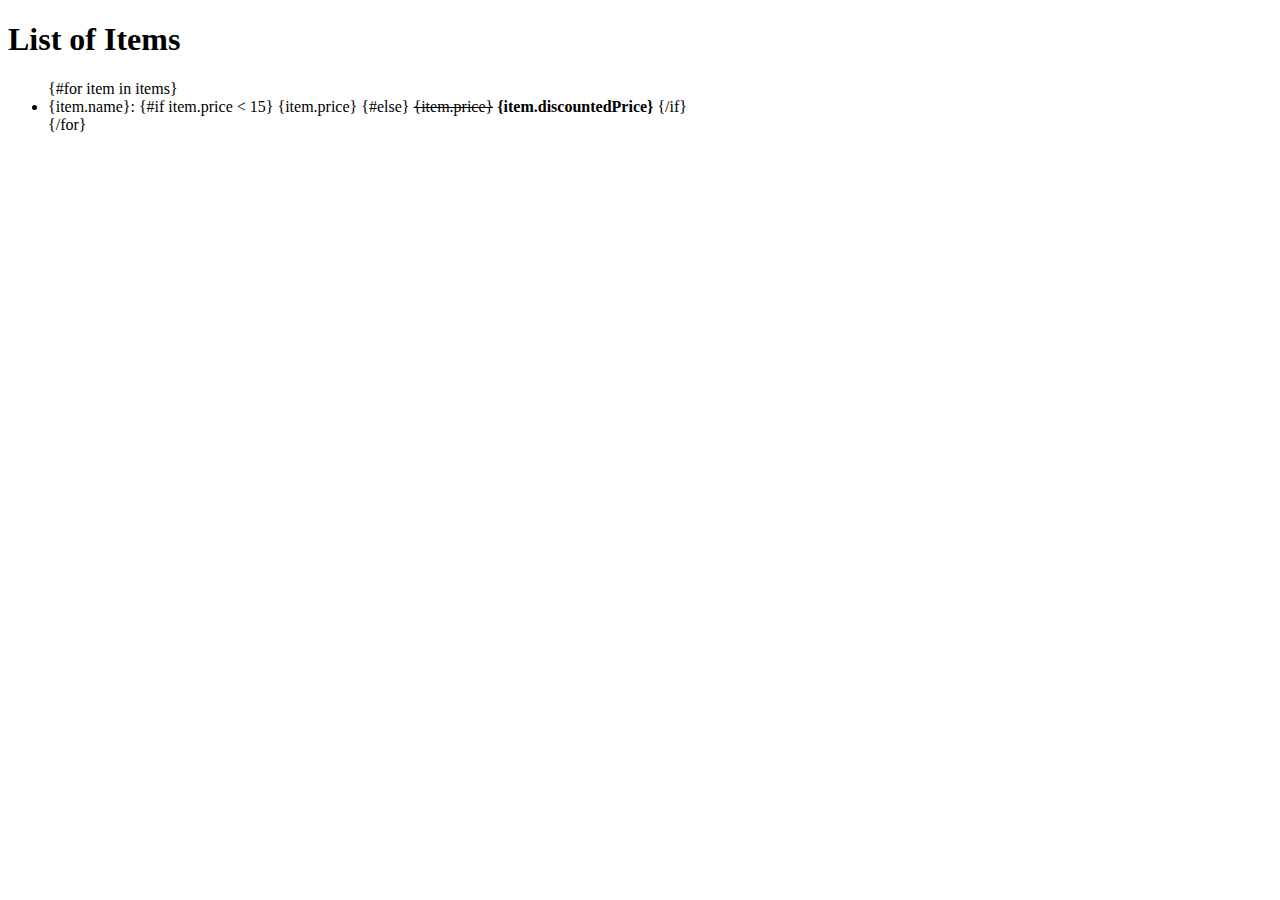
<file: view/src/main/resources/templates/ItemResource/items.html>
<!DOCTYPE html>
<html>
<head>
<meta charset="UTF-8">
<title>Qute - Items</title> 
</head>
<body>
    <h1>List of Items</h1>
    <ul>
        {#for item in items}
        <li>
            {item.name}:
            {#if item.price < 15}
              {item.price}
            {#else}
              <del>{item.price}</del> <strong>{item.discountedPrice}</strong>
            {/if}
        </li>
        {/for}
    </ul>
</body>
</html>
</file>
